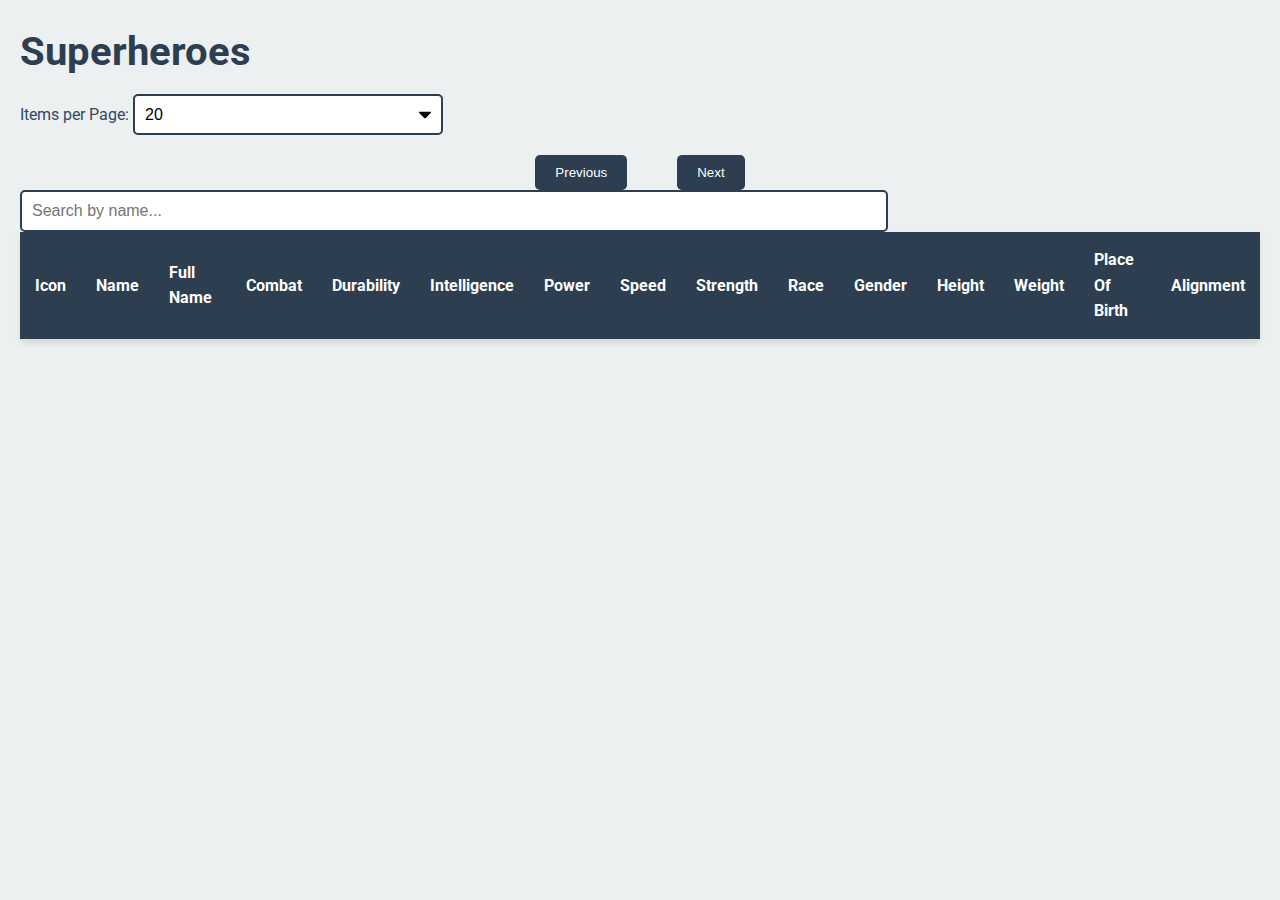
<file: index.html>
<!DOCTYPE html>
<html lang="en">

<head>
    <meta charset="UTF-8">
    <meta name="viewport" content="width=device-width, initial-scale=1.0">
    <link href="https://fonts.googleapis.com/css2?family=Roboto:wght@300;400;700&display=swap" rel="stylesheet">
    <link rel="stylesheet" href="./Assets/css/style.css">
    <title>Superheroes</title>
</head>

<body>
    <h1><span class="blue"></span>Super<span class="blue"></span><span class="yellow">heroes</span></h1>

    <div>
        <label for="itemsPerPage">Items per Page: </label>
        <select name="itemsPerPage" id="itemsPerPage">
            <option value="10">10</option>
            <option value="20" selected>20</option>
            <option value="50">50</option>
            <option value="100">100</option>
            <option value="all">All</option>
        </select>
    </div>

    <div id="pagination-controls">
        <button id="prev-btn">Previous</button>
        <span id="page-info"></span>
        <button id="next-btn">Next</button>
    </div>

    <div class="search-container">
        <input type="text" id="search" placeholder="Search by name..." autocomplete="off"/>
    </div>

    <table class="container">
        <thead>
            <tr>
                <th>Icon</th>
                <th id="name">Name</th>
                <th id="fullname">Full Name</th>
                <th id="combat">Combat</th>
                <th id="durability">Durability</th>
                <th id="intelligence">Intelligence</th>
                <th id="power">Power</th>
                <th id="speed">Speed</th>
                <th id="strength">Strength</th>
                <th id="race">Race</th>
                <th id="gender">Gender</th>
                <th id="height">Height</th>
                <th id="weight">Weight</th>
                <th id="placeOfBirth">Place Of Birth</th>
                <th id="alignment">Alignment</th>
            </tr>
        </thead>
        <tbody>
            <!-- Rows will be dynamically generated -->
        </tbody>
    </table>

    <div class="container">
        <span class="index"></span>
    </div>

    <script type="module" src="./Assets/js/script.js"></script>

</body>

</html>
</file>
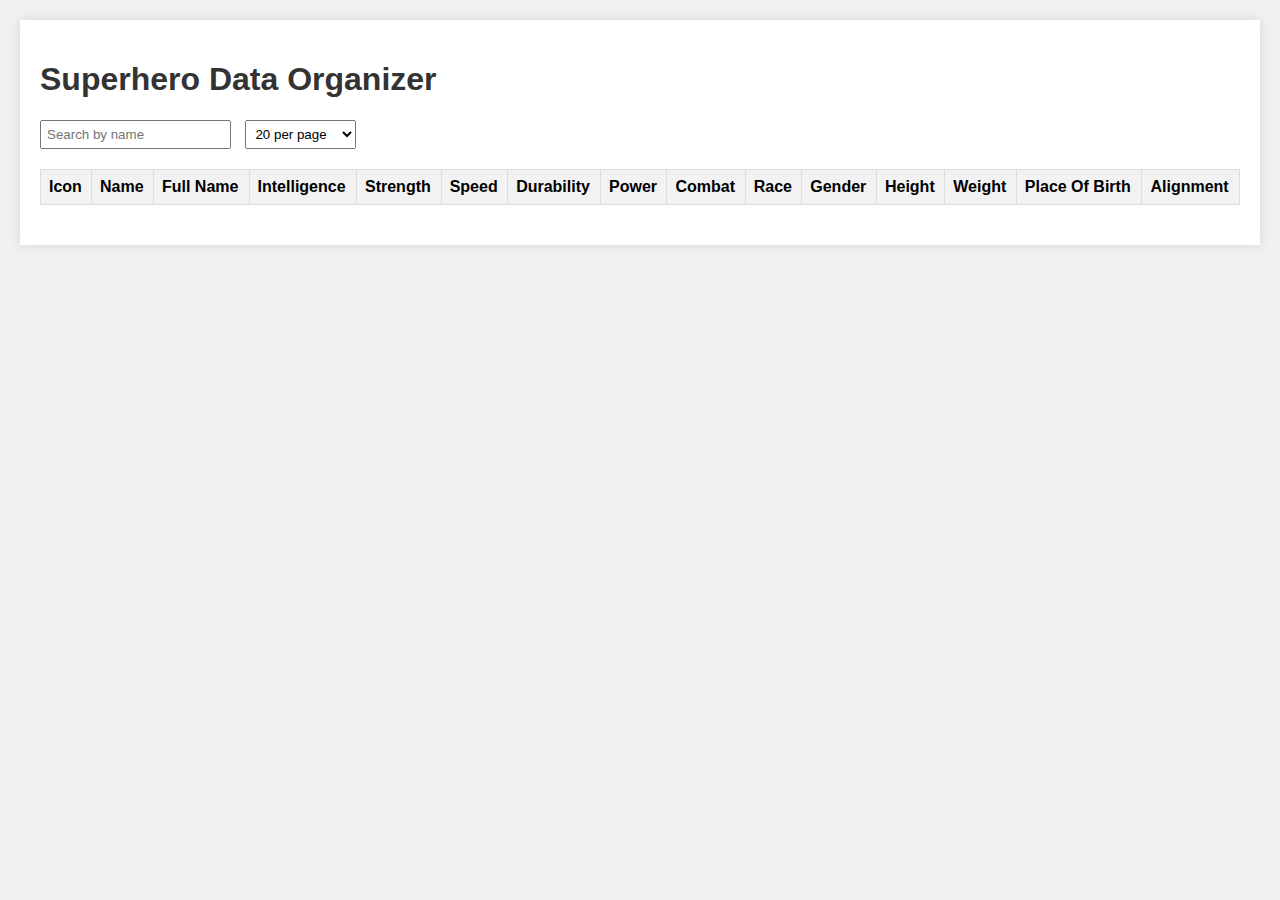
<file: test.html>
<!DOCTYPE html>
<html lang="en">

<head>
    <meta charset="UTF-8">
    <meta name="viewport" content="width=device-width, initial-scale=1.0">
    <title>Superhero Data Organizer</title>
    <style>
        body {
            font-family: Arial, sans-serif;
            margin: 0;
            padding: 20px;
            background-color: #f0f0f0;
        }

        .container {
            max-width: 1200px;
            margin: 0 auto;
            background-color: white;
            padding: 20px;
            box-shadow: 0 0 10px rgba(0, 0, 0, 0.1);
        }

        h1 {
            color: #333;
        }

        .controls {
            margin-bottom: 20px;
        }

        input,
        select {
            padding: 5px;
            margin-right: 10px;
        }

        table {
            width: 100%;
            border-collapse: collapse;
        }

        th,
        td {
            border: 1px solid #ddd;
            padding: 8px;
            text-align: left;
        }

        th {
            background-color: #f2f2f2;
            cursor: pointer;
        }

        th:hover {
            background-color: #ddd;
        }

        img {
            width: 50px;
            height: 50px;
            object-fit: cover;
        }

        .pagination {
            margin-top: 20px;
            display: flex;
            justify-content: center;
        }

        .pagination button {
            margin: 0 5px;
            padding: 5px 10px;
            cursor: pointer;
        }
    </style>
</head>

<body>
    <div class="container">
        <h1>Superhero Data Organizer</h1>
        <div class="controls">
            <input type="text" id="search" placeholder="Search by name">
            <select id="pageSize">
                <option value="10">10 per page</option>
                <option value="20" selected>20 per page</option>
                <option value="50">50 per page</option>
                <option value="100">100 per page</option>
                <option value="all">All results</option>
            </select>
        </div>
        <table id="heroTable">
            <thead>
                <tr>
                    <th data-sort="icon">Icon</th>
                    <th data-sort="name">Name</th>
                    <th data-sort="fullName">Full Name</th>
                    <th data-sort="intelligence">Intelligence</th>
                    <th data-sort="strength">Strength</th>
                    <th data-sort="speed">Speed</th>
                    <th data-sort="durability">Durability</th>
                    <th data-sort="power">Power</th>
                    <th data-sort="combat">Combat</th>
                    <th data-sort="race">Race</th>
                    <th data-sort="gender">Gender</th>
                    <th data-sort="height">Height</th>
                    <th data-sort="weight">Weight</th>
                    <th data-sort="placeOfBirth">Place Of Birth</th>
                    <th data-sort="alignment">Alignment</th>
                </tr>
            </thead>
            <tbody></tbody>
        </table>
        <div class="pagination" id="pagination"></div>
    </div>
    <script>
        let heroes = [];
        let filteredHeroes = [];
        let currentPage = 1;
        let pageSize = 20;
        let currentSort = { column: 'name', direction: 'asc' };

        const heroTable = document.getElementById('heroTable');
        const searchInput = document.getElementById('search');
        const pageSizeSelect = document.getElementById('pageSize');
        const paginationDiv = document.getElementById('pagination');

        // Fetch and load data
        fetch('https://rawcdn.githack.com/akabab/superhero-api/0.2.0/api/all.json')
            .then(response => response.json())
            .then(loadData);

        function loadData(data) {
            heroes = data;
            filteredHeroes = [...heroes];
            sortHeroes('name', 'asc');
            renderTable();
        }

        // Render table
        function renderTable() {
            const tbody = heroTable.querySelector('tbody');
            tbody.innerHTML = '';

            const start = (currentPage - 1) * pageSize;
            const end = pageSize === 'all' ? filteredHeroes.length : start + parseInt(pageSize);
            const pageHeroes = filteredHeroes.slice(start, end);

            pageHeroes.forEach(hero => {
                const row = tbody.insertRow();
                row.innerHTML = `
                    <td><img src="${hero.images.xs}" alt="${hero.name}"></td>
                    <td>${hero.name}</td>
                    <td>${hero.biography.fullName || ''}</td>
                    <td>${hero.powerstats.intelligence}</td>
                    <td>${hero.powerstats.strength}</td>
                    <td>${hero.powerstats.speed}</td>
                    <td>${hero.powerstats.durability}</td>
                    <td>${hero.powerstats.power}</td>
                    <td>${hero.powerstats.combat}</td>
                    <td>${hero.appearance.race || ''}</td>
                    <td>${hero.appearance.gender || ''}</td>
                    <td>${hero.appearance.height[1] || ''}</td>
                    <td>${hero.appearance.weight[1] || ''}</td>
                    <td>${hero.biography.placeOfBirth || ''}</td>
                    <td>${hero.biography.alignment || ''}</td>
                `;
            });

            renderPagination();
        }

        // Render pagination
        function renderPagination() {
            paginationDiv.innerHTML = '';
            if (pageSize === 'all') return;

            const totalPages = Math.ceil(filteredHeroes.length / pageSize);
            for (let i = 1; i <= totalPages; i++) {
                const button = document.createElement('button');
                button.textContent = i;
                button.addEventListener('click', () => {
                    currentPage = i;
                    renderTable();
                });
                if (i === currentPage) {
                    button.disabled = true;
                }
                paginationDiv.appendChild(button);
            }
        }

        // Sort heroes
        function sortHeroes(column, direction) {
            const getValue = (hero, column) => {
                switch (column) {
                    case 'icon':
                        return hero.images.xs;
                    case 'name':
                        return hero.name;
                    case 'fullName':
                        return hero.biography.fullName;
                    case 'intelligence':
                    case 'strength':
                    case 'speed':
                    case 'durability':
                    case 'power':
                    case 'combat':
                        return parseInt(hero.powerstats[column]) || -Infinity;
                    case 'race':
                        return hero.appearance.race;
                    case 'gender':
                        return hero.appearance.gender;
                    case 'height':
                        return parseFloat(hero.appearance.height[1]) || -Infinity;
                    case 'weight':
                        return parseFloat(hero.appearance.weight[1]) || -Infinity;
                    case 'placeOfBirth':
                        return hero.biography.placeOfBirth;
                    case 'alignment':
                        return hero.biography.alignment;
                    default:
                        return '';
                }
            };

            filteredHeroes.sort((a, b) => {
                const aValue = getValue(a, column);
                const bValue = getValue(b, column);

                if (aValue === bValue) return 0;
                if (aValue === '' || aValue === -Infinity) return 1;
                if (bValue === '' || bValue === -Infinity) return -1;

                return direction === 'asc'
                    ? aValue < bValue ? -1 : 1
                    : aValue > bValue ? -1 : 1;
            });

            currentSort = { column, direction };
            currentPage = 1;
            renderTable();
        }

        // Event listeners
        searchInput.addEventListener('input', (e) => {
            const searchTerm = e.target.value.toLowerCase();
            filteredHeroes = heroes.filter(hero =>
                hero.name.toLowerCase().includes(searchTerm)
            );
            currentPage = 1;
            renderTable();
        });

        pageSizeSelect.addEventListener('change', (e) => {
            pageSize = e.target.value;
            currentPage = 1;
            renderTable();
        });

        heroTable.querySelector('thead').addEventListener('click', (e) => {
            const th = e.target.closest('th');
            if (!th) return;

            const column = th.dataset.sort;
            const direction = currentSort.column === column && currentSort.direction === 'asc' ? 'desc' : 'asc';
            sortHeroes(column, direction);
        });
    </script>
</body>

</html>
</file>
<file: Assets/css/style.css>
:root {
    --primary-color: #2c3e50;
    --secondary-color: #e74c3c;
    --background-color: #ecf0f1;
    --text-color: #34495e;
}

* {
    box-sizing: border-box;
    margin: 0;
    padding: 0;
}

body {
    font-family: "Roboto", sans-serif;
    line-height: 1.6;
    margin: 0;
    padding: 20px;
    background-color: var(--background-color);
    color: var(--text-color);
}

.header {
    text-align: center;
    margin-bottom: 30px;
}

h1 {
    font-size: 2.5rem;
    margin-bottom: 10px;
    color: var(--primary-color);
}

.controls {
    display: flex;
    justify-content: space-between;
    align-items: center;
    margin-bottom: 20px;
    gap: 20px;
}

.search-container {
    width: 70%;
}

#search {
    width: 100%;
    padding: 10px;
    font-size: 16px;
    border: 2px solid var(--primary-color);
    border-radius: 5px;
    transition: border-color 0.3s ease;
}

#search:focus {
    border-color: var(--secondary-color);
    outline: none;
}

#itemsPerPage {
    width: 25%;
    padding: 10px;
    font-size: 16px;
    border: 2px solid var(--primary-color);
    border-radius: 5px;
    background-color: #fff;
    cursor: pointer;
    transition: border-color 0.3s ease;
    appearance: none;
    padding-right: 30px;
    background-image: url("data:image/svg+xml;charset=US-ASCII,%3Csvg%20xmlns%3D%22http%3A%2F%2Fwww.w3.org%2F2000%2Fsvg%22%20width%3D%22292.4%22%20height%3D%22292.4%22%3E%3Cpath%20fill%3D%22%23var(--primary-color)%22%20d%3D%22M287%2069.4a17.6%2017.6%200%200%200-13-5.4H18.4c-5%200-9.3%201.8-12.9%205.4A17.6%2017.6%200%200%200%200%2082.2c0%205%201.8%209.3%205.4%2012.9l128%20127.9c3.6%203.6%207.8%205.4%2012.8%205.4s9.2-1.8%2012.8-5.4L287%2095c3.5-3.5%205.4-7.8%205.4-12.8%200-5-1.9-9.2-5.5-12.8z%22%2F%3E%3C%2Fsvg%3E");
    background-repeat: no-repeat;
    background-position: right 10px top 50%;
    background-size: 12px auto;
}

#itemsPerPage:focus {
    border-color: var(--secondary-color);
    outline: none;
}

.container {
    background-color: #fff;
    border-radius: 8px;
    box-shadow: 0 4px 6px rgba(0, 0, 0, 0.1);
    overflow-x: auto;
}

table {
    width: 100%;
    border-collapse: collapse;
}

th,
td {
    padding: 15px;
    text-align: left;
    border-bottom: 1px solid #ddd;
}

th {
    background-color: var(--primary-color);
    color: #fff;
    font-weight: bold;
    cursor: pointer;
    transition: background-color 0.3s ease;
}

th:hover {
    background-color: var(--secondary-color);
}

tr:nth-child(even) {
    background-color: #f8f8f8;
}

#pagination-controls {
    display: flex;
    justify-content: center;
    align-items: center;
    margin-top: 20px;
}

#prev-btn,
#next-btn {
    padding: 10px 20px;
    background-color: var(--primary-color);
    color: #fff;
    border: none;
    border-radius: 5px;
    cursor: pointer;
    margin: 0 10px;
    transition: background-color 0.3s ease;
}

#prev-btn:hover,
#next-btn:hover {
    background-color: var(--secondary-color);
}

#page-info {
    font-size: 14px;
    margin: 0 15px;
}

@media screen and (max-width: 768px) {
    .controls {
        flex-direction: column;
        align-items: stretch;
    }

    .search-container {
        width: 100%;
        margin-bottom: 10px;
    }

    #itemsPerPage {
        width: 100%;
    }

    #pagination-controls {
        flex-direction: column;
        gap: 10px;
    }

    #prev-btn,
    #next-btn {
        width: 100%;
        margin: 0;
    }
}
</file>
